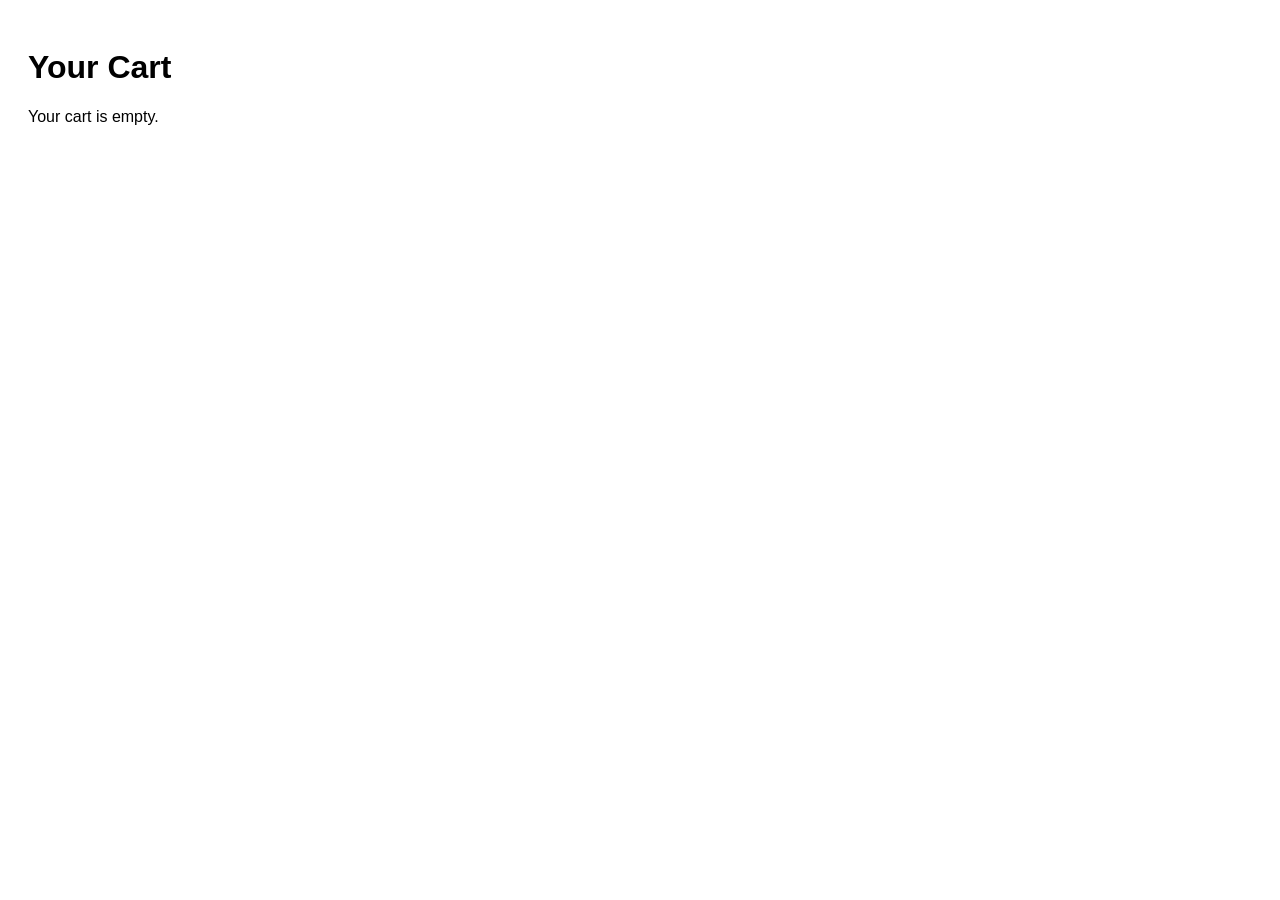
<file: product.html>
<!DOCTYPE html>
<html lang="en">
<head>
  <meta charset="UTF-8" />
  <title>Your Cart</title>
  <style>
    body {
      font-family: Arial, sans-serif;
      padding: 20px;
    }
    .cart-item {
      display: flex;
      align-items: center;
      gap: 15px;
      border-bottom: 1px solid #ccc;
      padding: 10px 0;
    }
    .cart-item img {
      width: 100px;
      height: 75px;
      object-fit: cover;
    }
    .buy-button {
      margin-top: 20px;
      padding: 10px 20px;
      background: #28a745;
      color: white;
      border: none;
      font-size: 16px;
      cursor: pointer;
    }
    .buy-button:hover {
      background: #218838;
    }
  </style>
</head>
<body>
  <h1>Your Cart</h1>
  <div id="cart-container"></div>
  <button class="buy-button" id="buyAllBtn">Buy All</button>

  <script>
    const cart = JSON.parse(localStorage.getItem('cart')) || [];
    const container = document.getElementById('cart-container');

    if (cart.length === 0) {
      container.innerHTML = "<p>Your cart is empty.</p>";
      document.getElementById('buyAllBtn').style.display = 'none';
    } else {
      cart.forEach(item => {
        const div = document.createElement('div');
        div.className = 'cart-item';
        div.innerHTML = `
          <img src="${item.img}" alt="${item.name}">
          <div>
            <h3>${item.name}</h3>
            <p>${item.price}</p>
          </div>
        `;
        container.appendChild(div);
      });
    }

    document.getElementById('buyAllBtn').addEventListener('click', () => {
      alert("Thanks for your purchase!");
      localStorage.removeItem('cart');
      location.reload();
    });
  </script>
</body>
</html>
</file>
